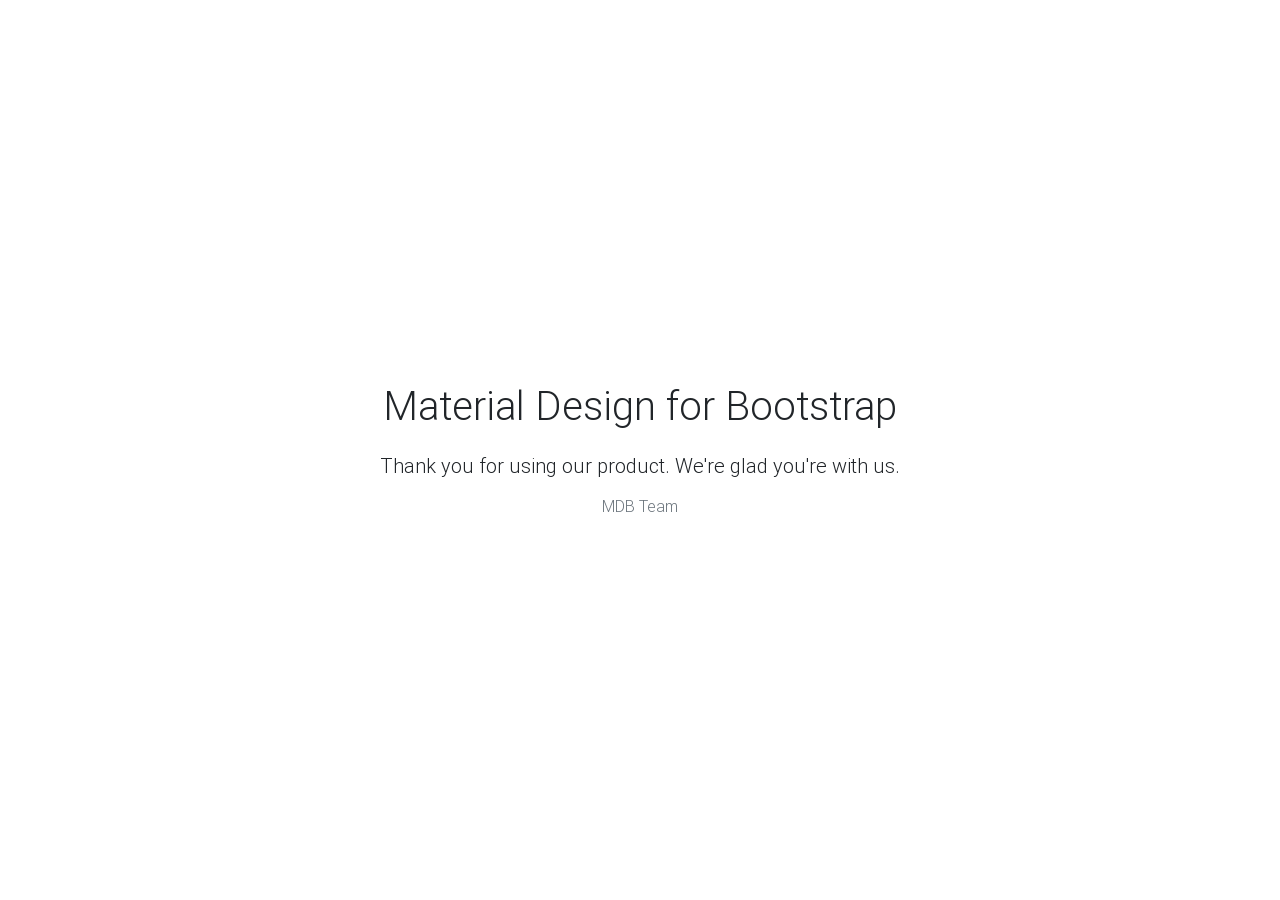
<file: src/MDBFree/index.html>
<!DOCTYPE html>
<html lang="en">

<head>
    <meta charset="utf-8">
    <meta name="viewport" content="width=device-width, initial-scale=1, shrink-to-fit=no">
    <meta http-equiv="x-ua-compatible" content="ie=edge">
    <title>Material Design Bootstrap</title>
    <!-- Font Awesome -->
    <link rel="stylesheet" href="https://maxcdn.bootstrapcdn.com/font-awesome/4.7.0/css/font-awesome.min.css">
    <!-- Bootstrap core CSS -->
    <link href="css/bootstrap.min.css" rel="stylesheet">
    <!-- Material Design Bootstrap -->
    <link href="css/mdb.min.css" rel="stylesheet">
    <!-- Your custom styles (optional) -->
    <link href="css/style.css" rel="stylesheet">
</head>

<body>

    <!-- Start your project here-->
    <div style="height: 100vh">
        <div class="flex-center flex-column">
            <h1 class="animated fadeIn mb-4">Material Design for Bootstrap</h1>

            <h5 class="animated fadeIn mb-3">Thank you for using our product. We're glad you're with us.</h5>

            <p class="animated fadeIn text-muted">MDB Team</p>
        </div>
    </div>
    <!-- /Start your project here-->

    <!-- SCRIPTS -->
    <!-- JQuery -->
    <script type="text/javascript" src="js/jquery-3.2.1.min.js"></script>
    <!-- Bootstrap tooltips -->
    <script type="text/javascript" src="js/popper.min.js"></script>
    <!-- Bootstrap core JavaScript -->
    <script type="text/javascript" src="js/bootstrap.min.js"></script>
    <!-- MDB core JavaScript -->
    <script type="text/javascript" src="js/mdb.min.js"></script>
</body>

</html>
</file>
<file: src/MDBFree/css/style.css>
/* Your custom styles */
</file>
